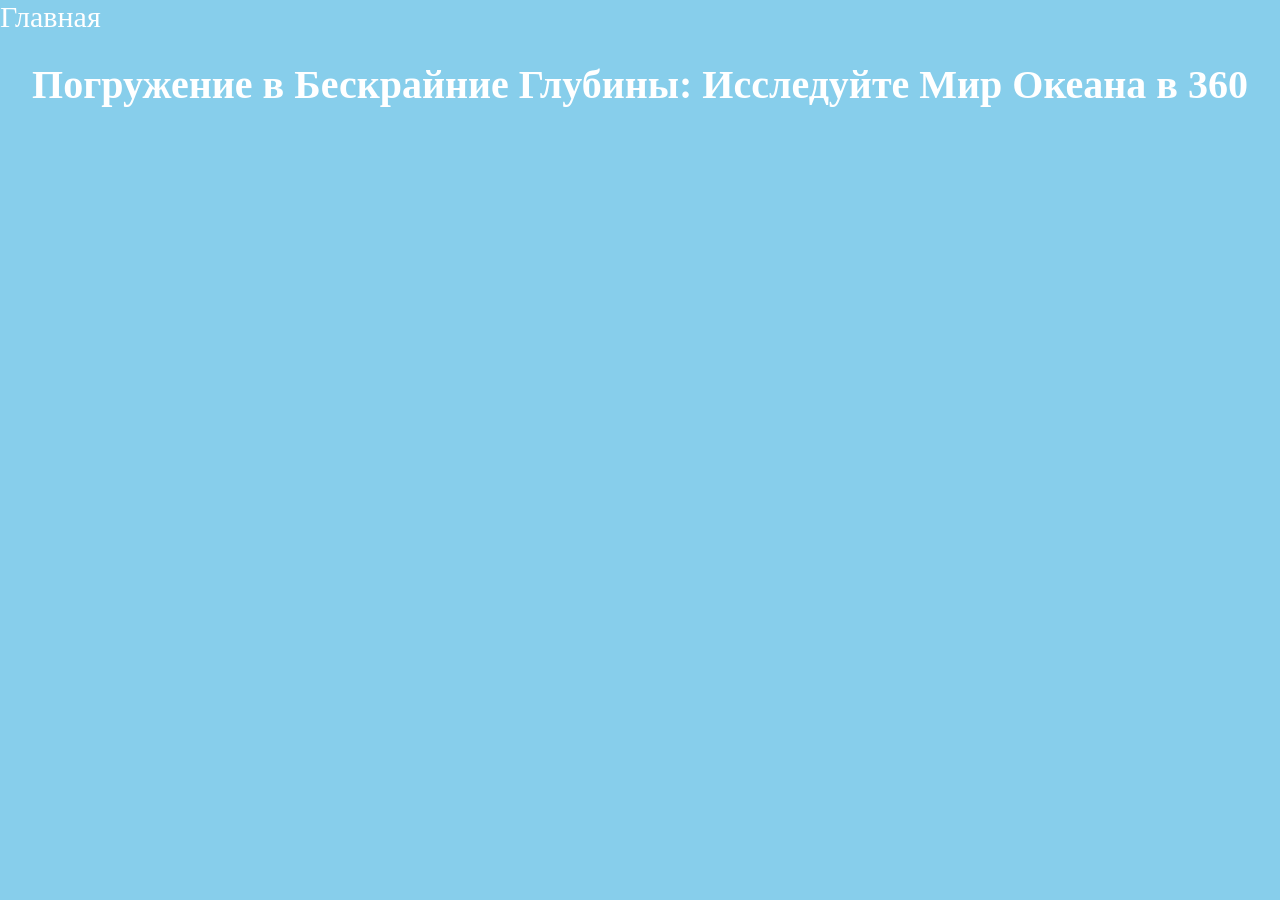
<file: Video.html>
<!DOCTYPE html>
<html>
<head>
	<meta charset="utf-8">
	<meta name="viewport" content="width=device-width, initial-scale=1">
	<link rel="stylesheet" type="text/css" href="css/style4.css">
	<title></title>
</head>
<body>
	<div class="video-container">
<a class="index" href="index.html">Главная</a>
<h1>Погружение в Бескрайние Глубины: Исследуйте Мир Океана в 360</h1>
<iframe width="1280" height="720" src="https://www.youtube.com/embed/c9YRl7Yu-p8" title="Дайвинг с акулами. Подводное 8К 360 видео" frameborder="0" allow="accelerometer; autoplay; clipboard-write; encrypted-media; gyroscope; picture-in-picture; web-share" allowfullscreen></iframe>
</div>
</body>
</html>
</file>
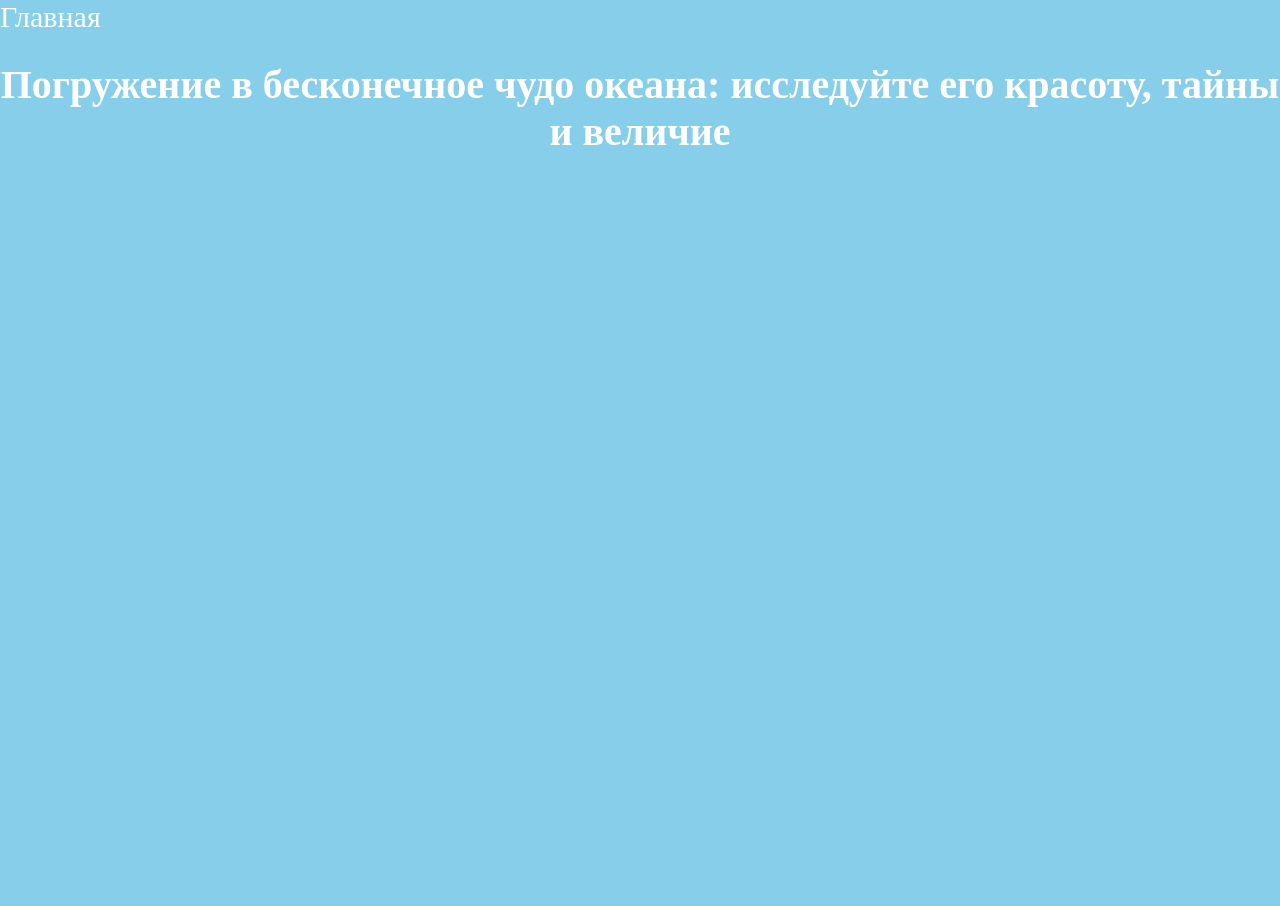
<file: Video2.html>
<!DOCTYPE html>
<html>
<head>
	<meta charset="utf-8">
	<meta name="viewport" content="width=device-width, initial-scale=1">
	<link rel="stylesheet" type="text/css" href="css/style4.css">
	<title></title>
</head>
<body>
<a class="index" href="index.html">Главная</a>
<h1>Погружение в бесконечное чудо океана: исследуйте его красоту, тайны и величие</h1>
<iframe width="1280" height="720" src="https://www.youtube.com/embed/X4xC_yAO2mg" title="Великий Тихий океан : Прожорливый | 4K |" frameborder="0" allow="accelerometer; autoplay; clipboard-write; encrypted-media; gyroscope; picture-in-picture; web-share" allowfullscreen></iframe>
</body>
</html>
</file>
<file: css/style4.css>
body {
    background-color: skyblue;
    height: 100%;
  margin: 0;
}

h1 {
  text-align: center;
  color: white;
  font-size: 40px;
  font-weight: bold;
}
a { 
    position: relative;
    top: 0;
    left: 0;
    font-size: 30px;
    color: white;
    text-decoration: none;
}
.video-container {
  position: fixed;
  justify-content: center;
  align-items: center;
  height: 100%;
}
</file>
